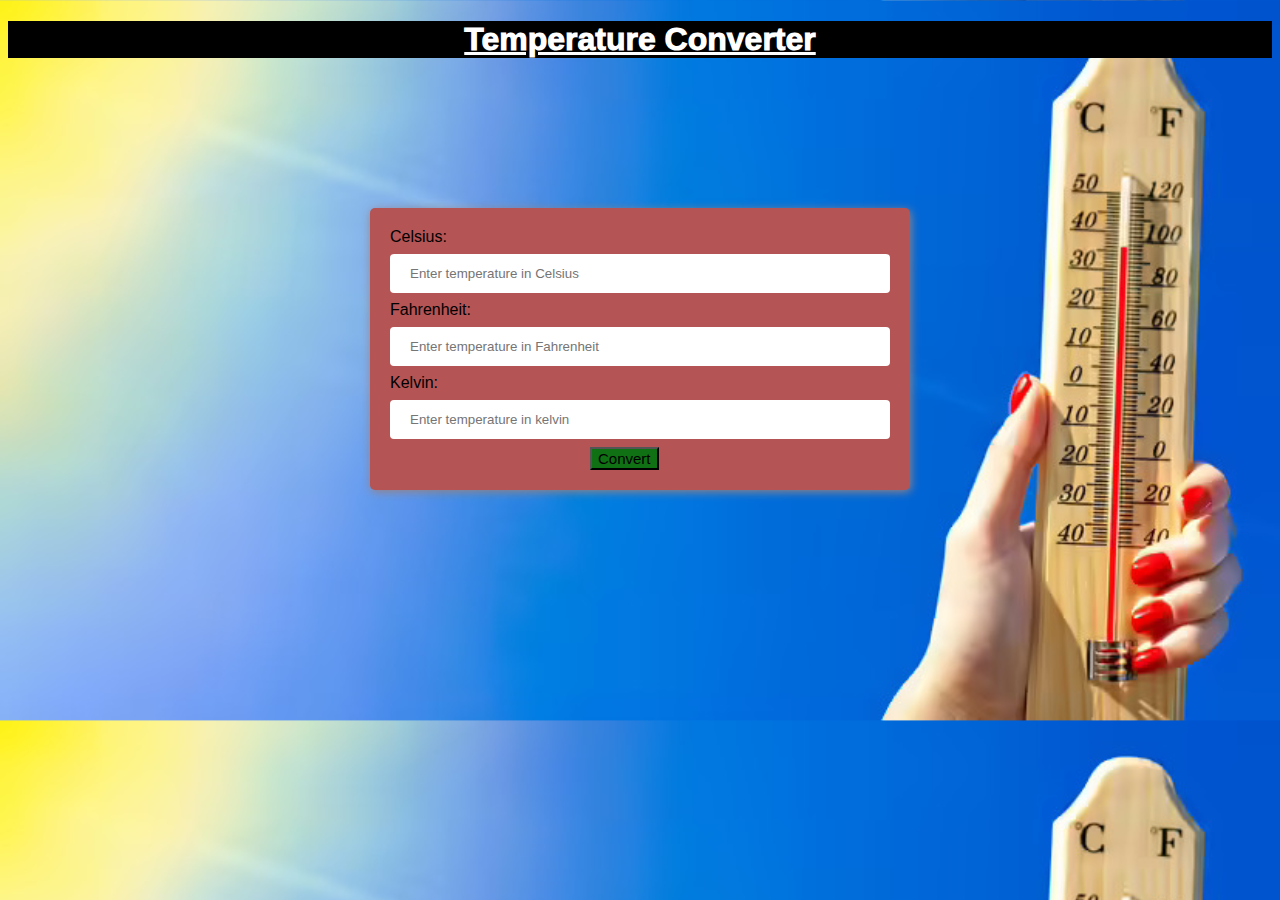
<file: Task 3/temp.html>
<!DOCTYPE html>
<html>
<head>
	<title>Temperature Converter</title>
        <meta charset="UTF-8">
        <meta http-equiv="X-UA-Compatible" content="IE=edge">
        <meta name="viewport" content="width=device-width, initial-scale=1.0">
        <link rel="stylesheet" type="text/css" href="style.css">
        <script type="text/javascript" src="tempconvert.js"></script>

</head>
<body>
	<h1>Temperature Converter</h1>
	<form>
		<label for="celsius">Celsius:</label>
		<input type="number" id="celsius" name="celsius" placeholder="Enter temperature in Celsius" required>

		<label for="fahrenheit">Fahrenheit:</label>
		<input type="number" id="fahrenheit" name="fahrenheit" placeholder="Enter temperature in Fahrenheit" required>

        <label for="kelvin">Kelvin:</label>
        <input type="number" id="kelvin" name="kelvin" placeholder="Enter temperature in kelvin" required>

        <button onclick="convert()">Convert</button>
	
	</form>



</body>
</html>
</file>
<file: Task 3/style.css>
body {
    font-family: Arial;
    background-image: url(bg.jpg);
    background-size: cover;
}

h1 {
    text-align: center;
    color: white;
    font-weight: 1000;
    background-color: black;
    text-decoration: underline;
}

form {
    margin: 0 auto;
    width: 500px;
    
    padding: 20px;
    background-color: #b45454;
    border-radius: 5px;
    margin-top: 150px;
    box-shadow: 1px 2px 10px #978282;
}

input[type="number"] {
    width: 100%;
    padding: 12px 20px;
    margin: 8px 0;
    box-sizing: border-box;
    border-radius: 4px;
    border: none;
}

input[type="submit"] {
    background-color: #4CAF50;
    color: white;
    padding: 12px 20px;
    
    border: none;
    border-radius: 4px;
    cursor: pointer;
}

input[type="submit"]:hover {
    background-color: #45a049;
}
button
{
    margin-left: 200px;
    text-align: center;
    background-color: #0f7114;
    font-size: 15px;
}
</file>
